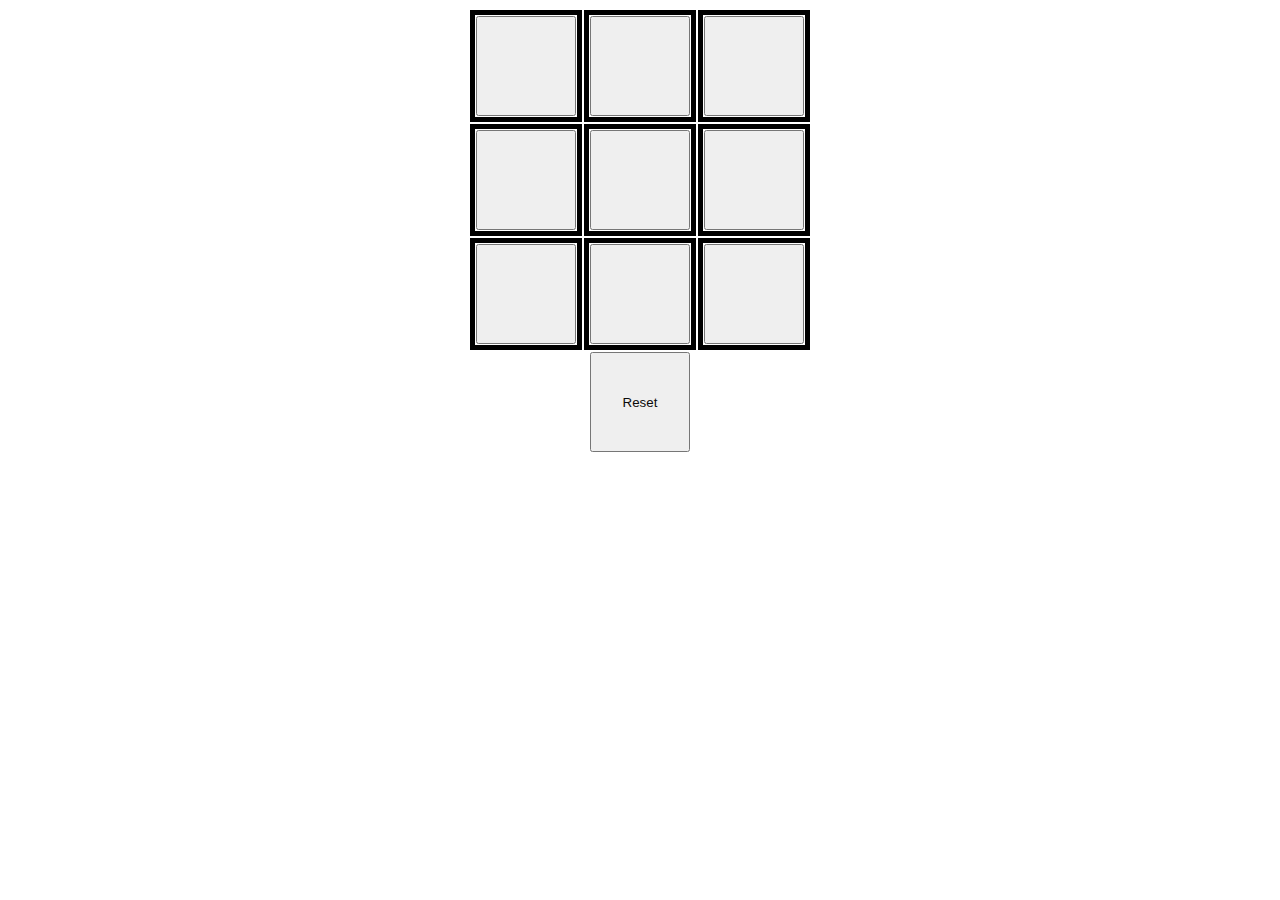
<file: index.html>
<!-- Kaveesh Dinesh PD 8-->
<html>
    <head>
        <link rel="stylesheet"  href="tictactoe.css" />
        <script src="tictactoe.js"></script>


        <div class="bottom-right"></div>
    </head>
    <body>
        <table style="table-layout: fixed;">
            <tr>
                <!-- this makes a square grid and runs the onclick function 
                and inputs the square number each time it's clicked-->
                <td >
                    <button type="button" id="sq1" onclick="clicked('1')"><p id="button1text"></p></button>
                </td> 
                <td>
                    <button class='button' id="sq2"onclick="clicked('2')"> <p id="button2text"></p></button>
                </td> 
                <td>
                    <button class='button' id="sq3"onclick="clicked('3')"> <p id="button3text"></p></button>
                </td>
            </tr>
            <tr>
                <td>
                    <button class='button' id="sq4"onclick="clicked('4')"> <p id="button4text"></p></button>
                </td>
                <td>
                    <button class='button'id="sq5" onclick="clicked('5')"> <p id="button5text"></p></button>
                </td>
                <td>
                    <button class='button' id="sq6"onclick="clicked('6')"> <p id="button6text"></p></button>
                </td>
            </tr>
            <tr>
                <td>
                    <button class='button' id="sq7"onclick="clicked('7')"> <p id="button7text"> </p></button>
                </td>
                <td>
                    <button class='button' id="sq8"onclick="clicked('8')"> <p id="button8text"><p></p></button>
                </td>
                <td>
                    <button class='button' id="sq9"onclick="clicked('9')"> <p id="button9text"></p></button>
                </td>
            </tr>
        </table>
        <button class='button' onclick="allClear()"> Reset</button>
        <h1 id="winText"></h1>
    </body>
</html>
</file>
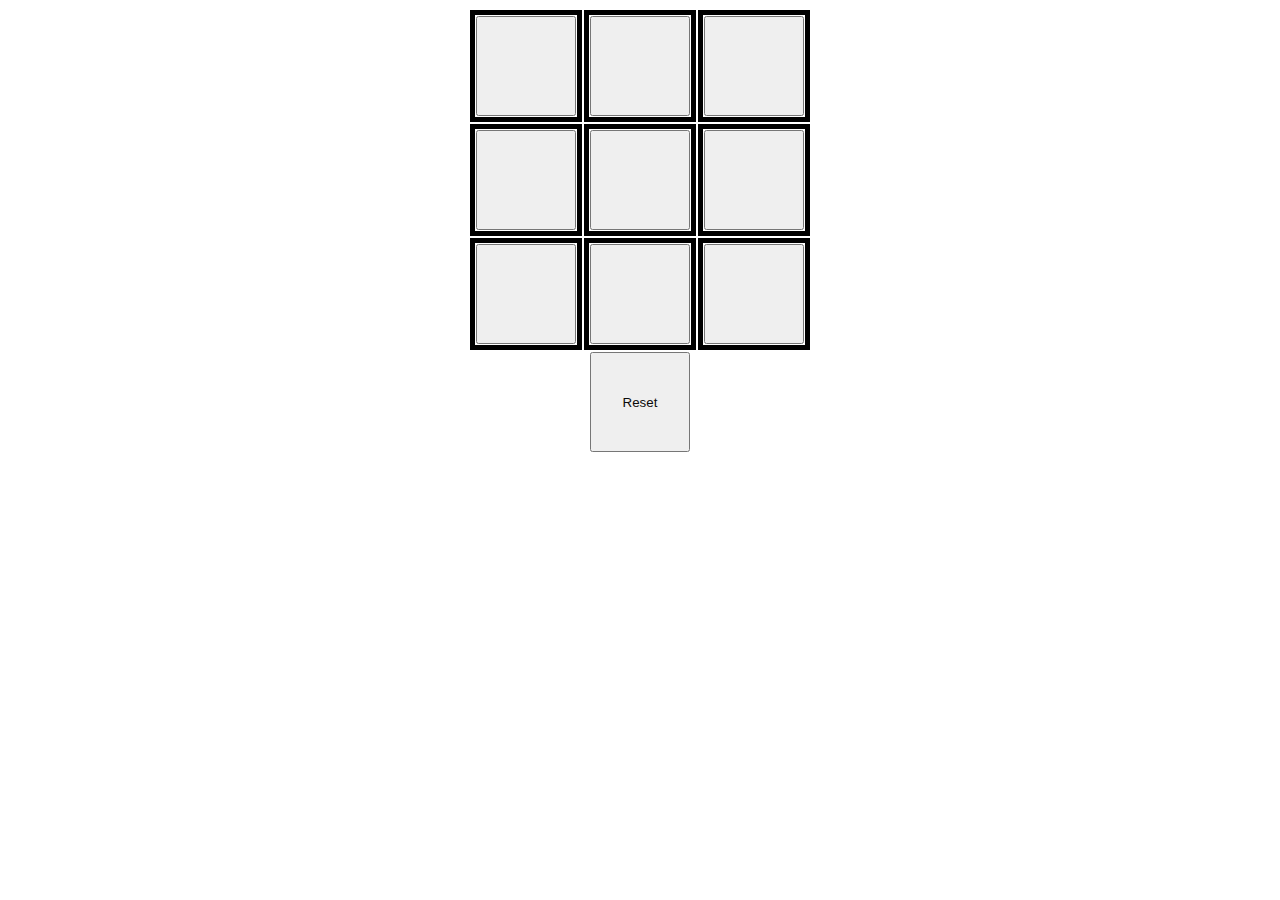
<file: tictactoe.html>
<html>
    <head>
        <link rel="stylesheet"  href="tictactoe.css" />
        <script src="tictactoe.js"></script>


        <div class="bottom-right"></div>
    </head>
    <body>
        <table style="table-layout: fixed;">
            <tr>
                <td >
                    <button type="button" id="sq1" onclick="clicked('1')"><p id="button1text"></p></button>
                </td> 
                <td>
                    <button class='button' id="sq2"onclick="clicked('2')"> <p id="button2text"></p></button>
                </td> 
                <td>
                    <button class='button' id="sq3"onclick="clicked('3')"> <p id="button3text"></p></button>
                </td>
            </tr>
            <tr>
                <td>
                    <button class='button' id="sq4"onclick="clicked('4')"> <p id="button4text"></p></button>
                </td>
                <td>
                    <button class='button'id="sq5" onclick="clicked('5')"> <p id="button5text"></p></button>
                </td>
                <td>
                    <button class='button' id="sq6"onclick="clicked('6')"> <p id="button6text"></p></button>
                </td>
            </tr>
            <tr>
                <td>
                    <button class='button' id="sq7"onclick="clicked('7')"> <p id="button7text"> </p></button>
                </td>
                <td>
                    <button class='button' id="sq8"onclick="clicked('8')"> <p id="button8text"><p></p></button>
                </td>
                <td>
                    <button class='button' id="sq9"onclick="clicked('9')"> <p id="button9text"></p></button>
                </td>
            </tr>
        </table>
        <button class='button' onclick="allClear()"> Reset</button>
        <h1 id="winText"></h1>
    </body>
</html>
</file>
<file: tictactoe.css>
/*Kaveesh Dinesh, PD 8*/
/* this defines the table*/
  table {
    margin: 0 auto;
    width: 300px; 
    height: 300px;
    border-color: green;
    border-width: 20px;
    align-self: center;
  }
/* this defines each table data*/
  td {  
    width: 100px;
    height: 100px;

    border: 5px solid white; 

    border-color: black;
  }
/* this defines each button*/
  button{
    width: 100px;
    height: 100px;
    color:rgb(11, 11, 11);
  }


/* this makes the button disabled after its clicked*/
button:disabled{
  opacity: 1;
  cursor: not-allowed;
  color: inherit;
  background: inherit;
  pointer-events: none;
}
/* centers the body*/
body{
  text-align:center;
}
.bottom-right{
  position: absolute;
  right:0;
  bottom:0;
  
}
</file>
